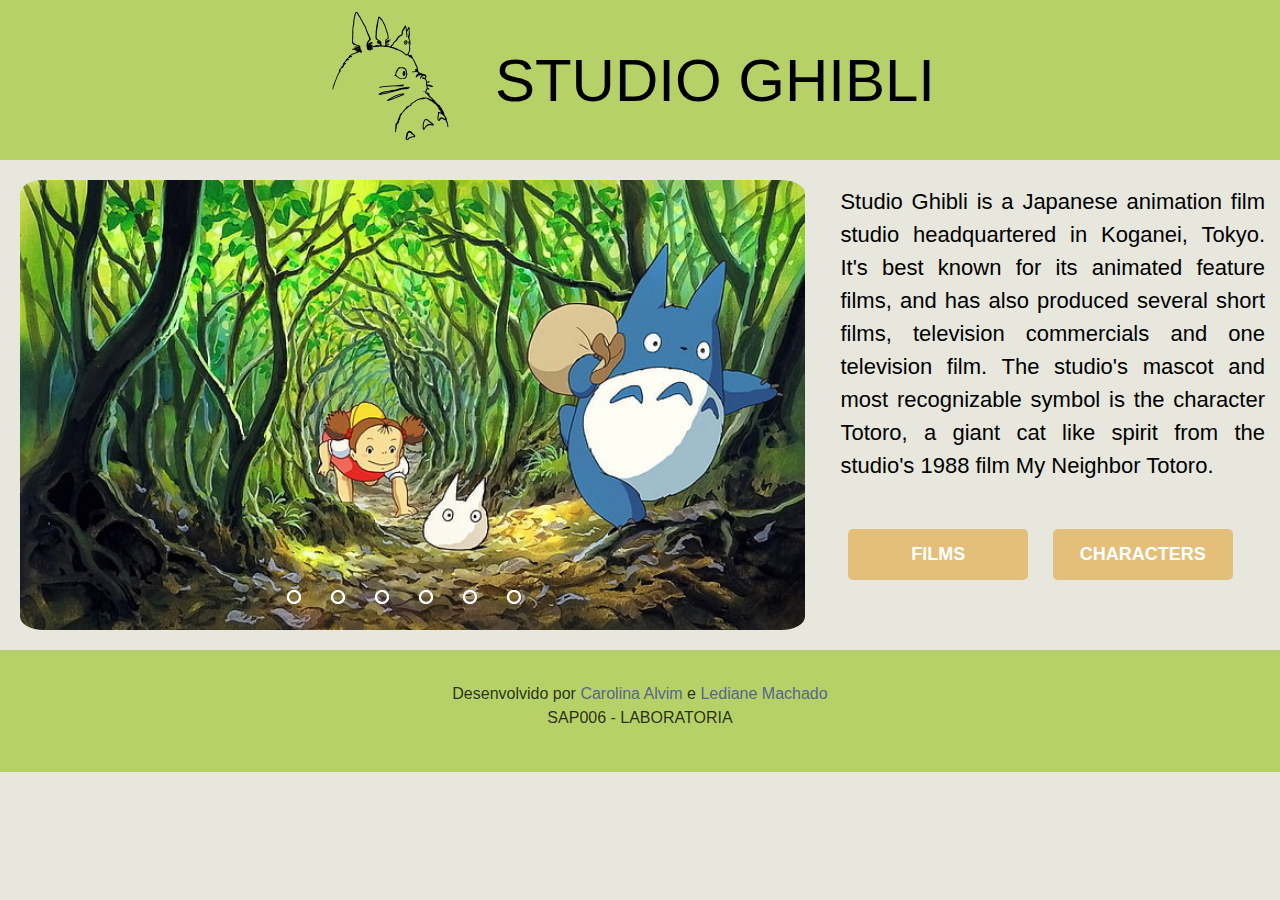
<file: index.html>
<!DOCTYPE html>
<html>

<head>
  <meta charset="utf-8">
  <title>Studio Ghibli - Data Lovers</title>
  <link rel="stylesheet" href="index.css" />
</head>

<body>

  <header>

    <div class="title-info">
      <div class="info"><img src="./imgs/totoro1.png"></div>
      <div class="title">STUDIO GHIBLI</div>
    </div>

  </header>

  <section class="photos">

    <div class="slider">

      <div class="slides">
        <input type="radio" name="radio-btn" id="radio1">
        <input type="radio" name="radio-btn" id="radio2">
        <input type="radio" name="radio-btn" id="radio3">
        <input type="radio" name="radio-btn" id="radio4">
        <input type="radio" name="radio-btn" id="radio5">
        <input type="radio" name="radio-btn" id="radio6">

        <div class="slide first"><img src="./imgs/1.jpg"></div>
        <div class="slide"><img src="./imgs/2.jpg"></div>
        <div class="slide"><img src="./imgs/3.jpg"></div>
        <div class="slide"><img src="./imgs/4.jpg"></div>
        <div class="slide"><img src="./imgs/5.jpg"></div>
        <div class="slide"><img src="./imgs/6.jpg"></div>

        <div class="navigation-auto">
          <div class="auto-btn1"></div>
          <div class="auto-btn2"></div>
          <div class="auto-btn3"></div>
          <div class="auto-btn4"></div>
          <div class="auto-btn5"></div>
          <div class="auto-btn6"></div>
        </div>
      </div>

      <div class="navigation-manual">
        <label for="radio1" class="manual-btn"></label>
        <label for="radio2" class="manual-btn"></label>
        <label for="radio3" class="manual-btn"></label>
        <label for="radio4" class="manual-btn"></label>
        <label for="radio5" class="manual-btn"></label>
        <label for="radio6" class="manual-btn"></label>
      </div>

    </div>

    <div class="info-by-side">

      <p class="paragrafo1"> Studio Ghibli is a Japanese animation film studio headquartered in Koganei, Tokyo.
        It's best known for its animated feature films, and has also produced several short films, television
        commercials and one television
        film. The studio's mascot and most recognizable symbol is the character Totoro, a giant cat like spirit from the
        studio's 1988 film
        My Neighbor Totoro. </p>

      <nav class="nav-menu">
        <button class="initial-button" onclick="window.location.href='./filmes.html'"> FILMS </button>
        <button class="initial-button" onclick="window.location.href='./personagens.html'"> CHARACTERS </button>
      </nav>

    </div>

  </section>

  <footer class="footer">
    <p> Desenvolvido por <a href="https://github.com/caroAlvim" target="_blank">Carolina Alvim</a> e
      <a href="https://github.com/ledi-mach" target="_blank">Lediane Machado</a> <br>
      SAP006 - LABORATORIA
    </p>

  </footer>

  <script src="main.js" type="module"></script>

</body>

</html>
</file>
<file: index.css>
body {
    margin: 0px;
    padding: 0px;
    font-family: 'Franklin Gothic Medium', 'Arial Narrow', Arial, sans-serif;
    background-color: #e7e7dd;
    height: 100%;
}

.menu ul {
    list-style: none; 
    padding: 15px 8%;
    text-align: left;
    margin-top: 0px;
    height: 200px;
}

.menu ul li {
   display: inline;
   margin: 10px;
   color: #56658c;
}

.menu ul li a:hover {
    color:  #41a8bc;
}

.menu ul li a {
    text-decoration: none; 
}

.title-info{
    display: flex;
    height: 120px;
    background-color: #b6d168;
    padding: 20px;
    align-items: center;
    justify-content: center;
}

.title{
    font-size: 60px;
    margin: 30px;
}

.info{
    font-size: 16px;
    width: 150px;
}

/*Slider*/
.photos{
    margin-top: 20px;
    margin-left: 20px;
}

.slider {
    width: 800px;
    height: 450px;
    border-radius: 3%;
    overflow: hidden;
 }

 .slides{
    width: 500%;
    height: 500px;
    display: flex;
 }

 .slides input{
    display: none;
 }

 .slide{
    width: 20%;
    transition: 2s;
 }

 .slide img{
    width: 800px;
    height: 450px;
    margin-bottom: 20px;
 }

 /*CSS para navegação manual*/
  
 .navigation-manual{
    position: absolute;
    width: 60%;
    margin-top: -90px;
    display: flex;
    justify-content: center;
 }
  
 .manual-btn{
    border: 2px solid white;
    padding: 5px;
    border-radius: 10px;
    cursor: pointer;
    transition: 1s;
 }
  
 .manual-btn:not(:last-child){
    margin-right: 30px;
 }

 .manual-btn:hover{
    background: white;
 }

 #radio1:checked ~ .first{
    margin-left: 0;
 }

 #radio2:checked ~ .first{
    margin-left: -20%;
 }

 #radio3:checked ~ .first{
    margin-left: -40%;
 }

 #radio4:checked ~ .first{
    margin-left: -60%;
 }

 #radio5:checked ~ .first{
    margin-left: -80%;
 }

 #radio6:checked ~ .first{
   margin-left: -100%;
}
 
 .navigation-auto{
    position: absolute;
    display: flex;
    width: 60%;
    margin-top: 410px;
    justify-content: center;
 }

 .navigation-auto div{
    border: 2px solid white;
    padding: 5px;
    border-radius: 10px;
    transition: 1s; 
 }
  
 .navigation-auto div:not(:last-child){
    margin-right: 30px;
 }

.photos{
    display: flex;
    margin-top: 20px;
}

.paragrafo1{
    padding: 15px;
    line-height: 1.5;
    text-align: justify;
    font-size: 22px;
    margin-top: -10px;
    word-break: break-word;
}

.text-container{
   margin: auto;
}

.nav-menu{
   width: 430px;
   text-align: center;
}

.initial-button{
   align-items: center;
   margin: 10px;
   width: 180px;
	padding: 15px 0;
	background: rgb(228, 191, 122);
	color: white;
	font-weight: bold;
	font-size: 18px;
	border: none;
	border-radius: 5px;
	transition: 1s;
   cursor: pointer;
   flex-direction: column;
}

.initial-button:hover {
	background: rgb(223, 148, 58);
    transform: scale(1.05);
}

.info-by-side{
   background-color: #e7e7dd;
   margin-left: 20px;
   border-radius: 10px;
   height: 450px;
   width: 463px;
   margin-bottom: 20px;
}

.info img{
   width: 150px;
   height: 150px;
}

footer{
   background: #b6d168;;
   color: rgba(0, 0, 0, 0.795);
   padding: 1em;
   text-align: center;
   line-height: 1.5;
   height: 10vh;
}

footer a{
   text-decoration: none;
   color: #56658c;
   margin-top: 20px;
}
footer a:hover{
   color:#4fadbf;
}


@media (min-width:320px) and (max-width:1000px){
.title-info{
   height: 15vh;
}
 footer{
    display: none;
 }
   .slider{
      width: 100%;
      margin: auto;
      margin-top: 5%;
      height: 550px;
   }
  .slider img{
     height: 550px;
     width: 960px;
  }
   .photos{
      flex-direction: column;
      margin:2%; 
   }

   .info-by-side{
      width: 100%;
      margin: auto;
      margin-top: 10%;
   }
   .paragrafo1{
      font-size: 35px;
   }
   .nav-menu{
      margin: auto;
   }
   .navigation-auto{
      margin-top: 470px;
      margin-left: 20%;
   }
   .navigation-manual{
      margin-top: -30px;
      margin-left: 20%;
   }

}
</file>
